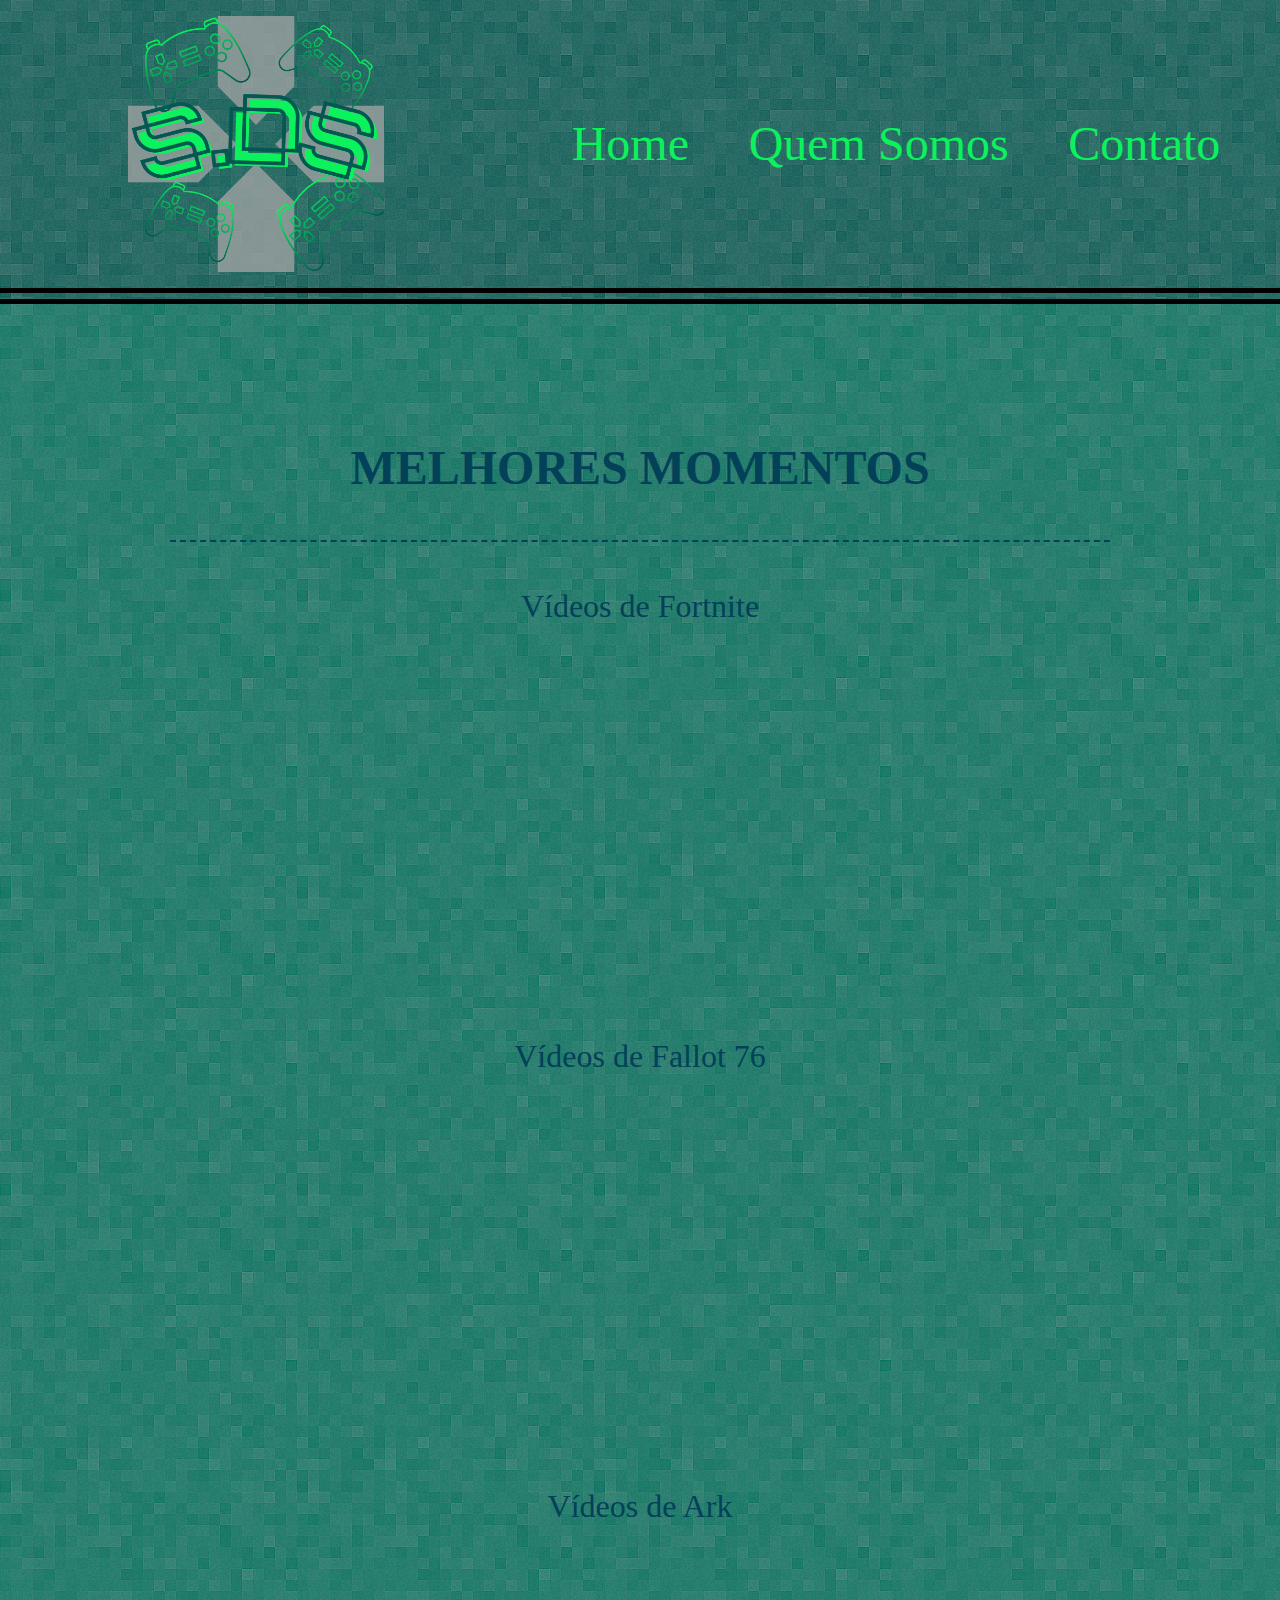
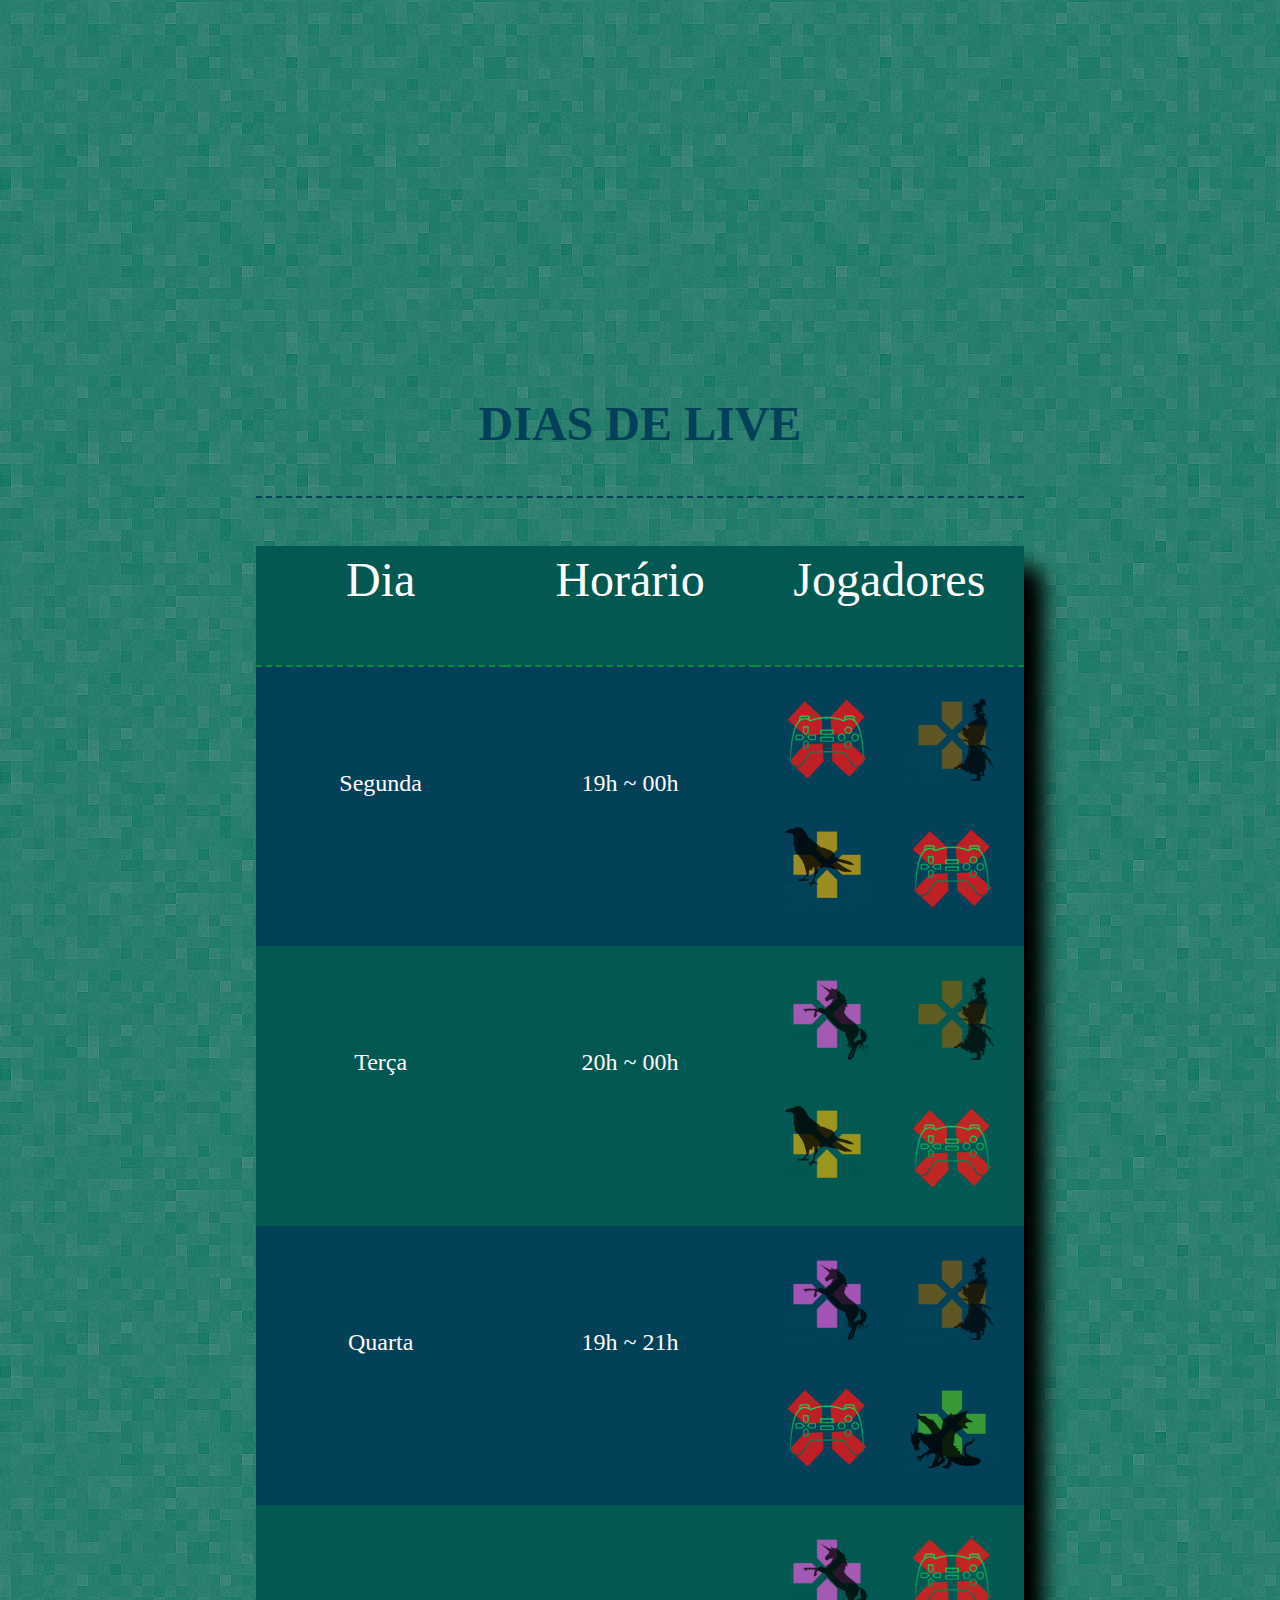
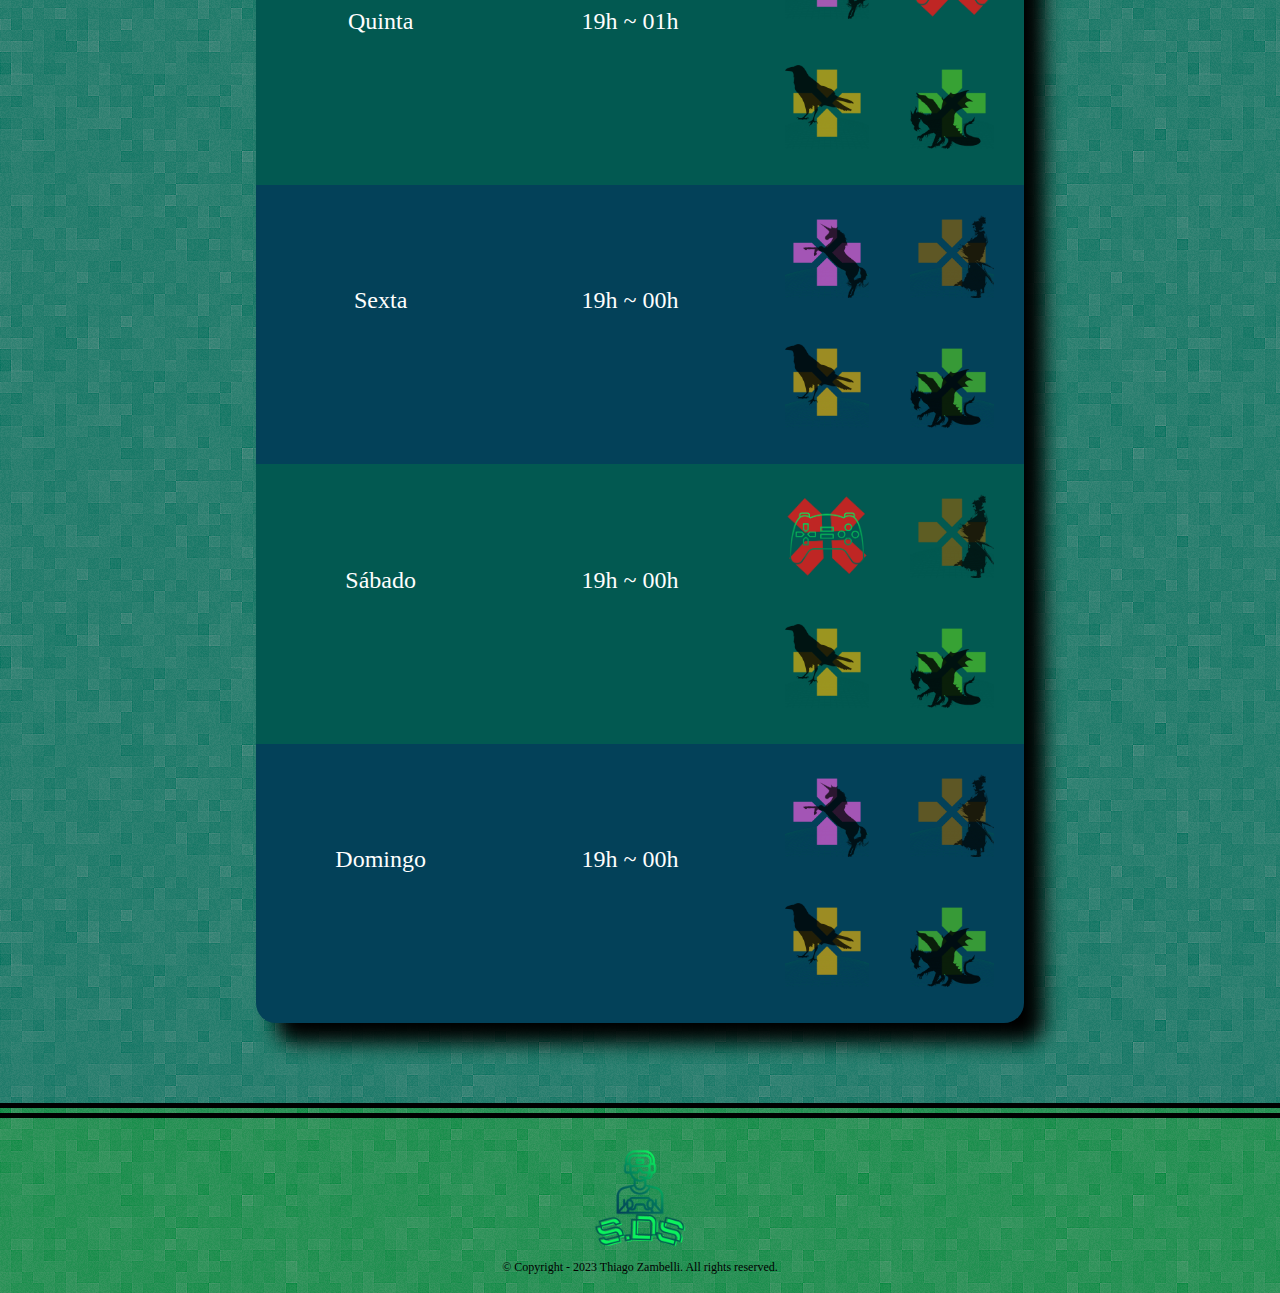
<file: index.html>
<!DOCTYPE html>
<html lang="pt-br">
	<head>
		<meta charset="utf-8">
		<meta name="viewport" content="width=device-width">
		<link rel="stylesheet" href="reset.css">
		<link rel="stylesheet" href="header_foolder.css">
		<link rel="stylesheet" href="home.css">
		<title>S.D.S Home</title>
		<link rel="icon" type="image/png" href="logos\icone_aba.png">
		<link rel="preconnect" href="https://fonts.googleapis.com">
		<link rel="preconnect" href="https://fonts.gstatic.com" crossorigin>
		<link href="https://fonts.googleapis.com/css2?family=Orbitron&display=swap" rel="stylesheet">

	</head>
	<body>
		<header>
			<section class="corpo_header container__grid">
				<h1><a href="index.html"><img src="logos\logo.png" alt="logo da SDS" class="header__logo"></a></h1>
				<nav>			
					<ul class="botoes__nav container__flexbox">
						<li><a href="index.html" class="botao__nav">Home</a></li>
						<li><a href="quem_somos.html" class="botao__nav">Quem Somos</a></li>
						<li><a href="contato.html" class="botao__nav">Contato</a></li>
					</ul>
				</nav>
			</section>	
		</header>
		<main>
			<section class="videos">
				<h2 class="cabecalho">Melhores Momentos</h2>
				<label for="fortinite">Vídeos de Fortnite</label>
				<div class="video" id="fortnite"><iframe width="560" height="315" src="https://www.youtube.com/embed/zAPzPWuSUGc" title="YouTube video player" frameborder="0" allow="accelerometer; autoplay; clipboard-write; encrypted-media; gyroscope; picture-in-picture; web-share" allowfullscreen></iframe></div>

				<label for="fallout">Vídeos de Fallot 76</label>
				<div class="video" id="fallout"><iframe width="560" height="315" src="https://www.youtube.com/embed/mnM0Wm9dNSM" title="YouTube video player" frameborder="0" allow="accelerometer; autoplay; clipboard-write; encrypted-media; gyroscope; picture-in-picture; web-share" allowfullscreen></iframe></div>

				<label for="ark">Vídeos de Ark</label>
				<div class="video" id="ark"><iframe width="560" height="315" src="https://www.youtube.com/embed/1D6HsHXziBk" title="YouTube video player" frameborder="0" allow="accelerometer; autoplay; clipboard-write; encrypted-media; gyroscope; picture-in-picture; web-share" allowfullscreen></iframe></div>
			</section>
			<section class="dias_de_live">
				<h3 class="cabecalho">Dias de live</h3>
				<table class="corpo_tabela">
					<thead>
						<tr>
							<th>Dia</th>
							<th>Horário</th>
							<th>Jogadores</th>
						</tr>
					</thead>
					<tbody>
						<tr class="linhas_tabela_live">
							<td> Segunda </td>
							<td> 19h ~ 00h </td>
							<td>
								<table class="tabela_img">
									<tr>
										<td><img src="logos\sem_jogador.png" alt="Sem Jogador"></td>
										<td><img src="logos\avatar_lim.png" alt="Avatar Limubay"></td>
									</tr>
									<tr>
										<td><img src="logos\avatar_ueg.png" alt="Avatar Uegonai"></td>
										<td><img src="logos\sem_jogador.png" alt="Sem Jogador"></td>
									</tr>
								</table>
							</td>
						</tr>
						<tr class="linhas_tabela_live">
							<td> Terça </td>
							<td> 20h ~ 00h </td>
							<td>
								<table class="tabela_img">
									<tr>
										<td><img src="logos\avatar_bei.png" alt="Avatar Beicolwins"></td>
										<td><img src="logos\avatar_lim.png" alt="Avatar Limubay"></td>
									</tr>
									<tr>
										<td><img src="logos\avatar_ueg.png" alt="Avatar Uegonai"></td>
										<td><img src="logos\sem_jogador.png" alt="Sem Jogador"></td>
									</tr>
								</table>
							</td>
						</tr>
						<tr class="linhas_tabela_live">
							<td> Quarta </td>
							<td> 19h ~ 21h </td>
							<td>
								<table class="tabela_img">
									<tr>
										<td><img src="logos\avatar_bei.png" alt="Avatar Beicolwins"></td>
										<td><img src="logos\avatar_lim.png" alt="Avatar Limubay"></td>
									</tr>
									<tr>
										<td><img src="logos\sem_jogador.png" alt="Sem Jogador"></td>
										<td><img src="logos\avatar_the.png" alt="Avatar Thenarius"></td>
									</tr>
								</table>
							</td>
						</tr>
						<tr class="linhas_tabela_live">
							<td> Quinta </td>
							<td> 19h ~ 01h </td>
							<td>
								<table class="tabela_img">
									<tr>
										<td><img src="logos\avatar_bei.png" alt="Avatar Beicolwins"></td>
										<td><img src="logos\sem_jogador.png" alt="Sem Jogador"></td>
									</tr>
									<tr>
										<td><img src="logos\avatar_ueg.png" alt="Avatar Uegonai"></td>
										<td><img src="logos\avatar_the.png" alt="Avatar Thenarius"></td>
									</tr>
								</table>
							</td>
						</tr>
						<tr class="linhas_tabela_live">
							<td> Sexta </td>
							<td> 19h ~ 00h </td>
							<td>
								<table class="tabela_img">
									<tr>
										<td><img src="logos\avatar_bei.png" alt="Avatar Beicolwins"></td>
										<td><img src="logos\avatar_lim.png" alt="Avatar Limubay"></td>
									</tr>
									<tr>
										<td><img src="logos\avatar_ueg.png" alt="Avatar Uegonai"></td>
										<td><img src="logos\avatar_the.png" alt="Avatar Thenarius"></td>
									</tr>
								</table>
							</td>
						</tr>
						<tr class="linhas_tabela_live">
							<td> Sábado </td>
							<td> 19h ~ 00h </td>
							<td>
								<table class="tabela_img">
									<tr>
										<td><img src="logos\sem_jogador.png" alt="Sem Jogador"></td>
										<td><img src="logos\avatar_lim.png" alt="Avatar Limubay"></td>
									</tr>
									<tr>
										<td><img src="logos\avatar_ueg.png" alt="Avatar Uegonai"></td>
										<td><img src="logos\avatar_the.png" alt="Avatar Thenarius"></td>
									</tr>
								</table>
							</td>
						</tr>
						<tr class="linhas_tabela_live">
							<td> Domingo </td>
							<td> 19h ~ 00h </td>
							<td>
								<table class="tabela_img">
									<tr>
										<td><img src="logos\avatar_bei.png" alt="Avatar Beicolwins"></td>
										<td><img src="logos\avatar_lim.png" alt="Avatar Limubay"></td>
									</tr>
									<tr>
										<td><img src="logos\avatar_ueg.png" alt="Avatar Uegonai"></td>
										<td><img src="logos\avatar_the.png" alt="Avatar Thenarius"></td>
									</tr>
								</table>
							</td>
						</tr>
					</tbody>
				</table>
			</section>
		</main>
		<footer>
			<div class="footer">
				<img src="logos\footer_logo.png" alt="logo de rodape da S D S">
				<p class="copyright">&copy; Copyright - 2023 Thiago Zambelli. All rights reserved.</p>
			</div>
		</footer>
		<script src="main.js"></script>
	</body>
</html>
</file>
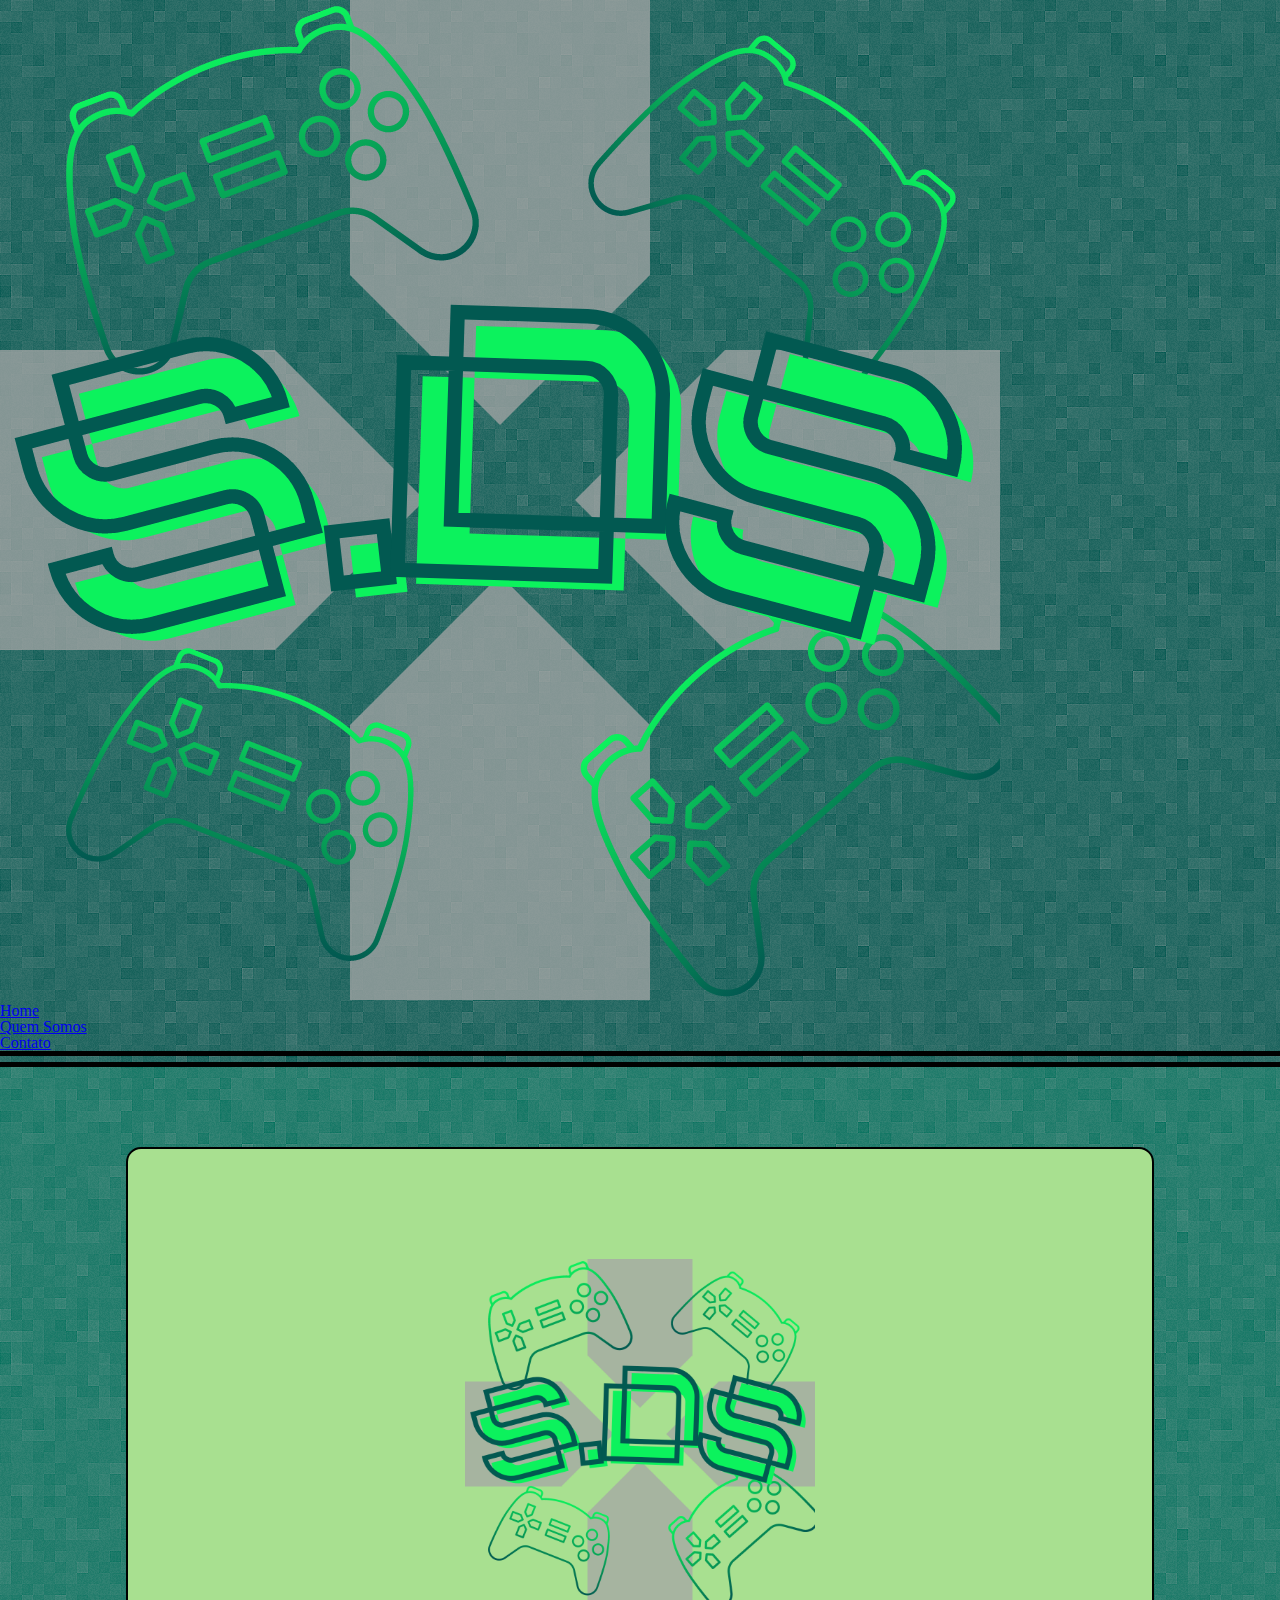
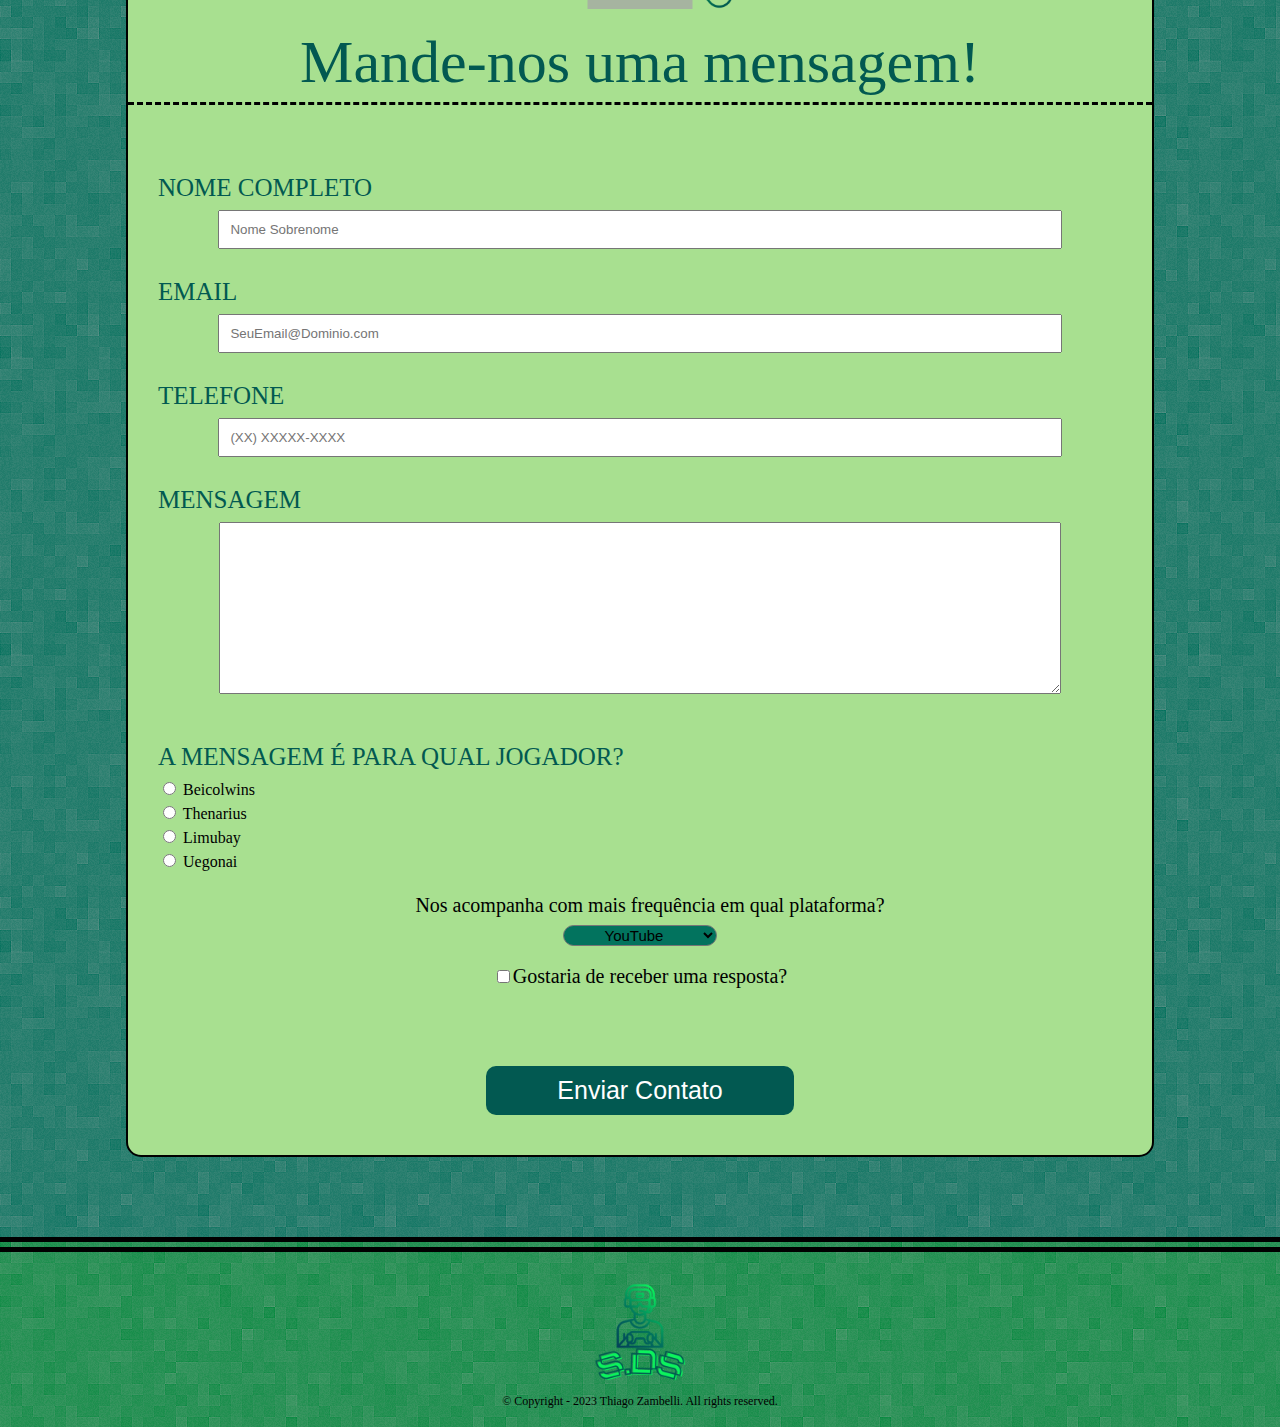
<file: contato.html>
<!DOCTYPE html>
<html lang="pt-br">
	<head>
		<meta charset="utf-8">
		<meta name="viewport" content="width=device-width">
		<link rel="stylesheet" href="reset.css">
		<link rel="stylesheet" href="header_foolder.css">
		<link rel="stylesheet" href="contato.css">
		<title>S.D.S Contato</title>
		<link rel="icon" type="image/png" href="logos\icone_aba.png">
		<link rel="preconnect" href="https://fonts.googleapis.com">
		<link rel="preconnect" href="https://fonts.gstatic.com" crossorigin>
		<link href="https://fonts.googleapis.com/css2?family=Orbitron&display=swap" rel="stylesheet">
	</head>
	<body>
		<header>
			<div class="corpo_header">
				<h1><a href="index.html"><img src="logos\logo.png" alt="logo da SDS"> </a></h1>

				<nav>			
					<ul>
						<li><a href="index.html">Home</a></li>
						<li><a href="quem_somos.html">Quem Somos</a></li>
						<li><a href="contato.html">Contato</a></li>
					</ul>
				</nav>
			</div>	
		</header>
		<main>			
			<form class="formulario">
				<div class="cabecalho">
					<img src="logos\logo.png" alt="Logo da S.D.S">
					<h2>Mande-nos uma mensagem!</h2>
				</div>

				<fieldset class="formulario_principal">
					<label for="nome">Nome Completo</label>
					<input type="text" id="nome" required placeholder="Nome Sobrenome">

					<label for="email">Email</label>
					<input type="email" id="email" required placeholder="SeuEmail@Dominio.com">

					<label for="telefone">Telefone</label>
					<input type="tel" id="telefone" required placeholder="(XX) XXXXX-XXXX">

					<label for="mensagem">Mensagem</label>
					<textarea id="mensagem" rows="10" required></textarea>
				</fieldset>

				<fieldset class="selecionar_jogador">
					<legend>A mensagem é para qual jogador?</legend>
					<label for="bei"><input type="radio" value="Beicolwins" id="bei" name="jogador"> Beicolwins</label>
					<label for="the"><input type="radio" value="Thenarius" id="the" name="jogador"> Thenarius</label>
					<label for="lim"><input type="radio" value="Limubay" id="lim" name="jogador"> Limubay</label>
					<label for="ueg"><input type="radio" value="Ugonai" id="ueg" name="jogador"> Uegonai</label>
				</fieldset>

				<fieldset class="acompanha">
					<legend>Nos acompanha com mais frequência em qual plataforma?</legend>
					<select>
						<option class="option_y">YouTube</option>
						<option class="option_t">Twitch</option>
					</select>
				</fieldset>


				<label class="receber"><input type="checkbox">Gostaria de receber uma resposta?</label>
				
            	<input class="enviar" type="submit" value="Enviar Contato">
			</form>
		</main>
		<footer>
			<div class="footer">
				<img src="logos\footer_logo.png" alt="logo de rodape da S D S">
				<p class="copyright">&copy; Copyright - 2023 Thiago Zambelli. All rights reserved.</p>
			</div>
		</footer>

	</body>
</html>
</file>
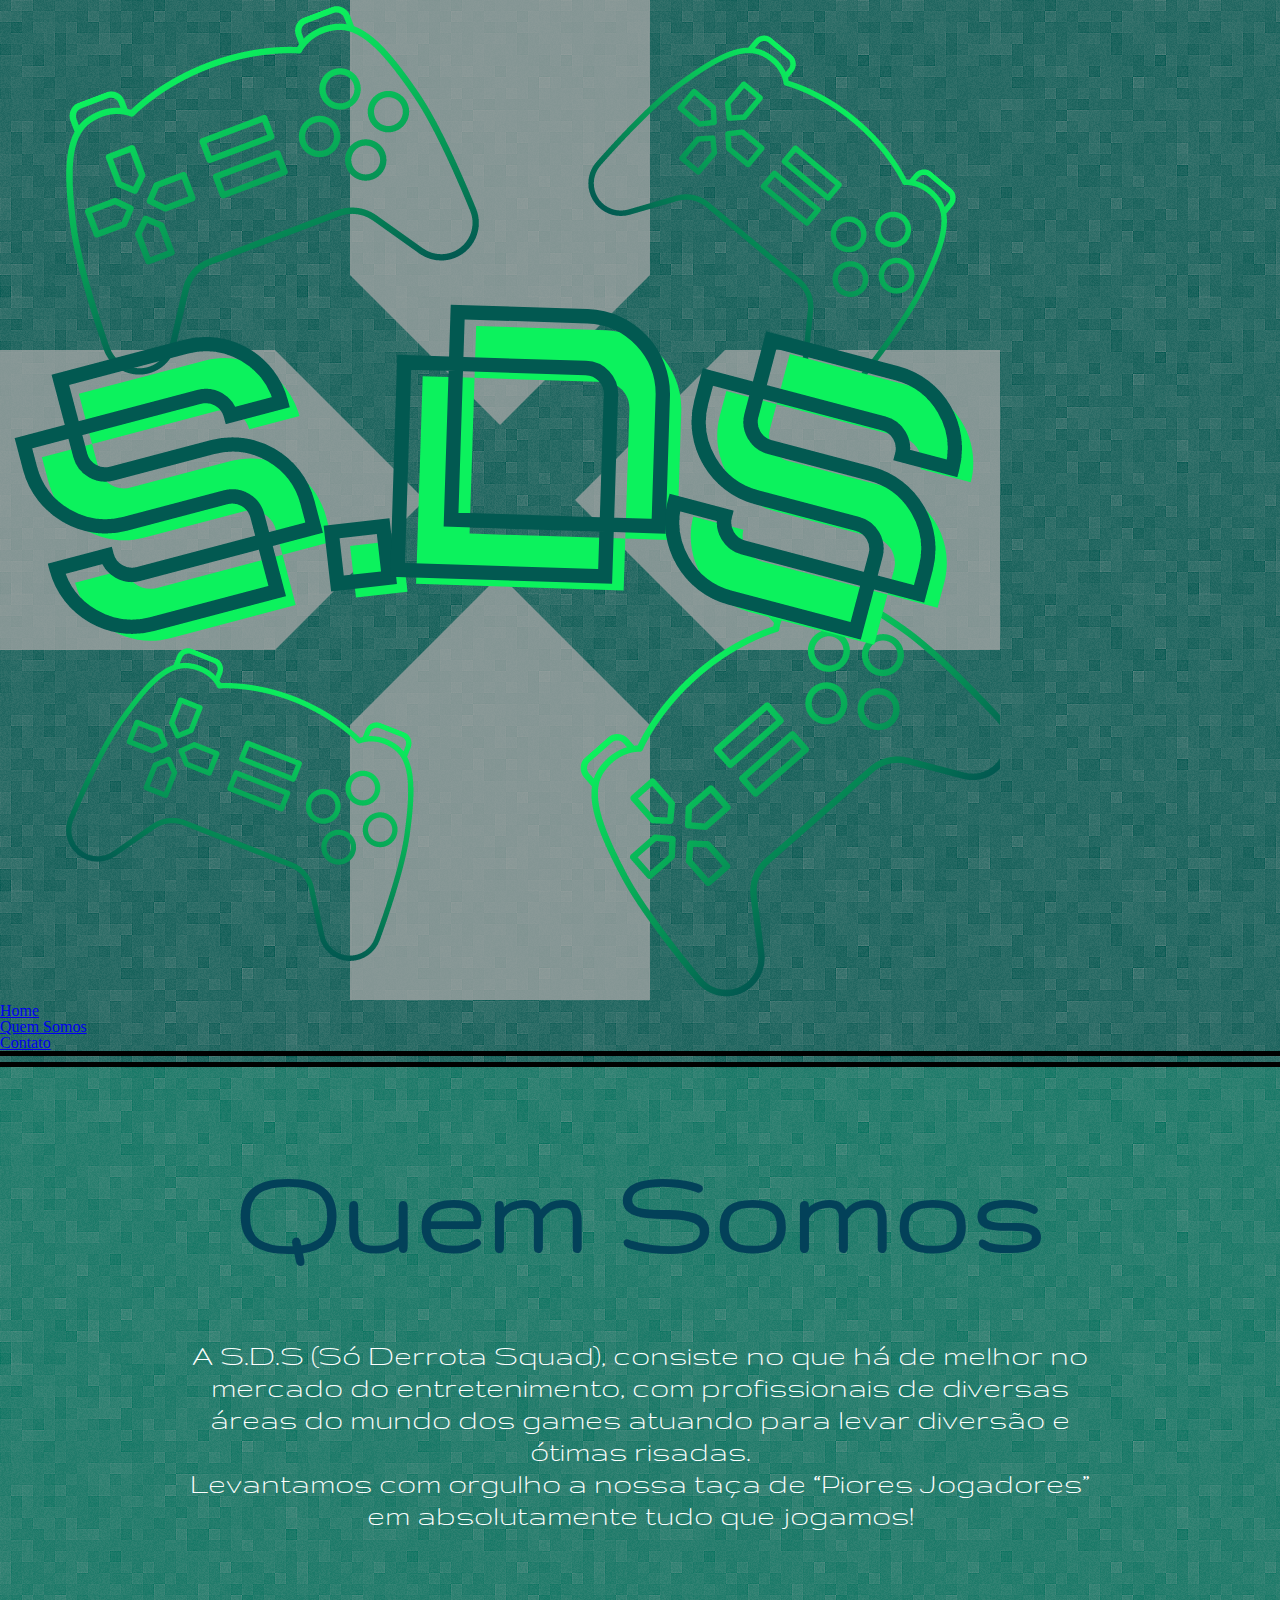
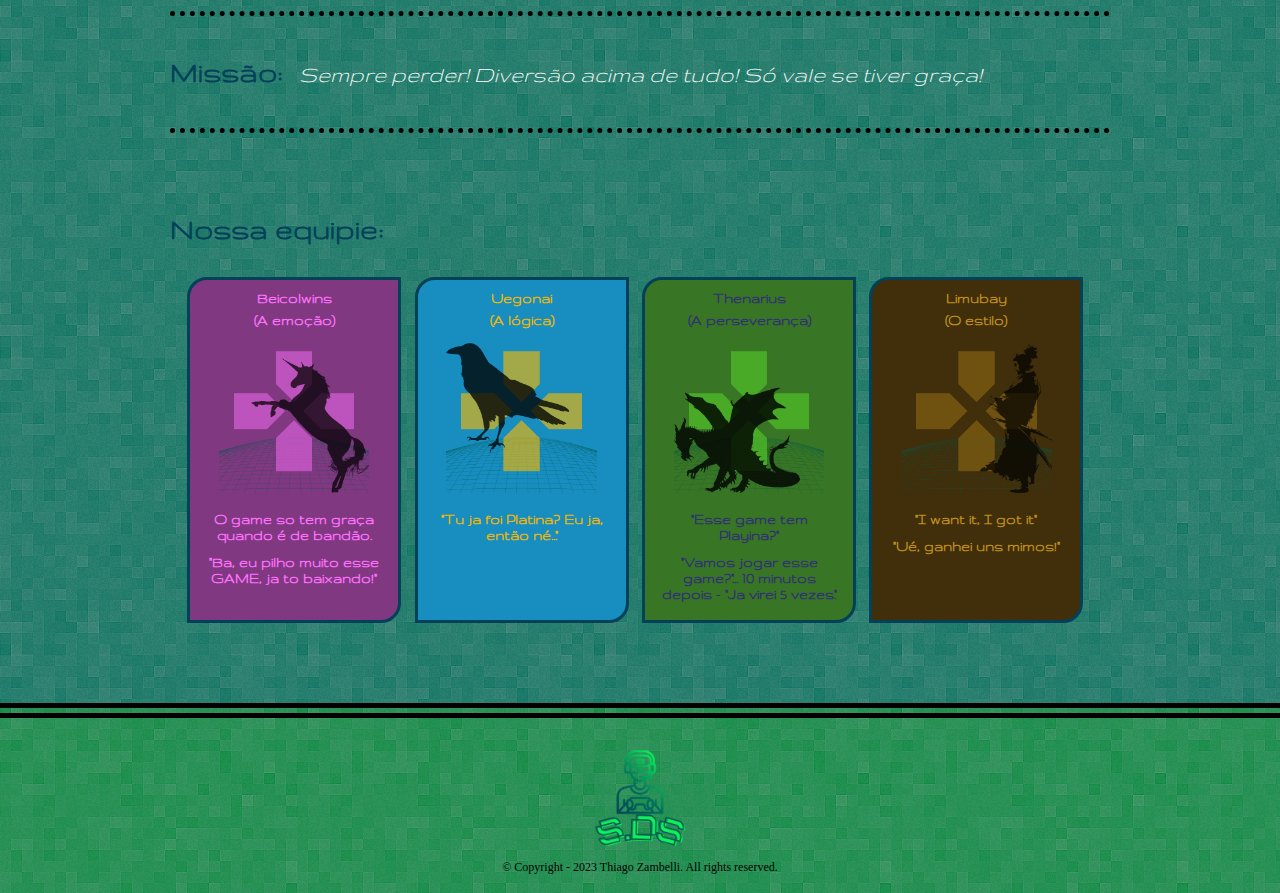
<file: quem_somos.html>
<!DOCTYPE html>
<html lang="pt-br">
	<head>
		<meta charset="utf-8">
		<meta name="viewport" content="width=device-width">
		<link rel="stylesheet" href="reset.css">
		<link rel="stylesheet" href="header_foolder.css">
		<link rel="stylesheet" href="quem_somos.css">
		<title>S.D.S Quem Somos</title>
		<link rel="icon" type="image/png" href="logos\icone_aba.png">		
		<link href="https://fonts.googleapis.com/css2?family=Orbitron&display=swap" rel="stylesheet">
		<link rel="preconnect" href="https://fonts.googleapis.com">
		<link rel="preconnect" href="https://fonts.gstatic.com" crossorigin>		
		<link href="https://fonts.googleapis.com/css2?family=Gruppo&display=swap" rel="stylesheet">	
	</head>
	<body>
		<header>
			<div class="corpo_header">
				<h1><a href="index.html"><img src="logos\logo.png" alt="logo da SDS"> </a></h1>

				<nav>			
					<ul>
						<li><a href="index.html">Home</a></li>
						<li><a href="quem_somos.html">Quem Somos</a></li>
						<li><a href="contato.html">Contato</a></li>
					</ul>
				</nav>
			</div>	
		</header>
		<main>
			<div class="corpo">
				<section class="quem_somos">
					<h2>Quem Somos</h2>
					<p>A S.D.S (Só Derrota Squad), consiste no que há de melhor no mercado do entretenimento, com profissionais de diversas áreas do mundo dos games atuando para levar diversão e ótimas risadas.</p>
					<p>Levantamos com orgulho a nossa taça de “Piores Jogadores” em absolutamente tudo que jogamos!</p>
				</section>
				<section class="missao">
					<h2>Missão: </h2><p><em>Sempre perder! Diversão acima de tudo! Só vale se tiver graça!</em></p>
				</section>
				<section class="equipie">
					<h2>Nossa equipie:</h2>
					<ul>
						<li class="bei">
							<h3>Beicolwins</h3>
							<p>(A emoção)</p>
							<img src="logos\avatar_bei.png" alt="Avatar do Beicolwins">
							<p>O game so tem graça quando é de bandão.</p>
							<p>"Ba, eu pilho muito esse GAME, ja to baixando!"</p>
						</li>
						<li class="ueg">
							<h3>Uegonai</h3>
							<p>(A lógica)</p>
							<img src="logos\avatar_ueg.png" alt="Avatar do Uegonai">
							<p>"Tu ja foi Platina? Eu ja, então né..."</p>
						</li>
						<li class="the">
							<h3>Thenarius</h3>
							<p>(A perseverança)</p>
							<img src="logos\avatar_the.png" alt="Avatar do Thenarius">
							<p>"Esse game tem Playina?"</p>
							<p>"Vamos jogar esse game?"... 10 minutos depois - "Ja virei 5 vezes."</p>
						</li>
						<li class="lim">
							<h3>Limubay</h3>
							<p>(O estilo)</p>
							<img src="logos\avatar_lim.png" alt="Avatar do Limubay">
							<p>"I want it, I got it"</p>
							<p>"Ué, ganhei uns mimos!"</p>
						</li>
					</ul>
				</section>
			</div>
		</main>
		<footer>
			<div class="footer">
				<img src="logos\footer_logo.png" alt="logo de rodape da S D S">
				<p class="copyright">&copy; Copyright - 2023 Thiago Zambelli. All rights reserved.</p>
			</div>
		</footer>

	</body>
</html>
</file>
<file: header_foolder.css>
/*header{
	border-bottom: 15px double black;
	background-color: #034159;
	background-image: url(bg_header.png);
	font-family: 'Orbitron', sans-serif;
}
.corpo_header{
	width: 940px;
	margin: 0 auto 20px auto;
	padding: 20px;
}
.corpo_header{
	position: relative;
}
.corpo_header img{
	width: 250px;
	transition: 0.8s;
}
.corpo_header img:hover{
	transform: scale(1.02);	
}
.corpo_header nav{
	position: absolute;
	top: 125px;
	right: 0px;
}
.corpo_header li{
	display: inline-block;
	padding: 10px;
	margin: 0 0 0 10px;
	font-size: 30px;
	text-transform: uppercase;
	transition: 1s transform;
}
.corpo_header li a{
	text-decoration: none;
	color: #0CF25D;
	transition: 0.5s color;
}
.corpo_header li:hover{
	transform: scale(1.05)
}
.corpo_header li a:hover{
	color: white;	
}
*/
:root{

	--cor-verde-media: #02735E;
	--azul-mais-forte: #034159;
	--verde-mais-escuro:#025951;
	--verde-destaque:#038C3E;
	--verde-claro-luz:#0CF25D;
	--verde-claro-luz-sombra:#04BF9D;
	--preto-principal: black;

}

.container__flexbox{
	display: flex;
}
.container__grid{
	display: grid;
	grid-template-columns: 40% 60%;
	text-align: center;	
}
header{
	background-color: var(--verde-mais-escuro);
	background-image: url(bg_header.png);
	border-bottom: 1rem double var(--preto-principal);
}
.header__logo{
	display: block;
	width: 50%;
	margin: 1rem auto 1rem auto;
}
.header__logo:hover{
	transform: scale(1.02);
}
.botoes__nav{
	font-size: 3rem;
	justify-content: space-evenly;
	align-items: center;
	align-content: center;
	margin: auto 0 auto 0;
	height: 100%;
}
.botao__nav{
	color: var(--verde-claro-luz);
	text-decoration: none;
	transition: 0.5s;
}
.botao__nav:hover{
	color: var(--verde-claro-luz-sombra);	
	text-decoration: underline;
	font-size: 3.2rem;
}



.footer{
	text-align: center;
	padding: 20px;
	background-color: #038C3E;
	background-image: url(bg_header.png);
	border-top: 15px double black;
}
.footer img{
	width: 100px;
	margin: 10px;
}
.copyright{
	font-size: 12px
}
@media screen and (max-width: 480px){
	.corpo_header, header, main ,.corpo_tabela, main .corpo {
		width: auto;
	}
	/* Mudanças no HEADER*/
	header .corpo_header li{
		font-size: small;
		display: block;		
	}
	.corpo_header nav{
		top: 30px;
		right: 20%;
	}
	.corpo_header img{
		width: 25%;
	}

	/* Mudanças no Quem somos*/
	main .quem_somos h2{
		font-size: 4em;
	}
	main .equipie li{
		width: 40%;
	}

	/* Mudanças no Home*/
	main .dias_de_live thead{
		font-size: 1em;
		height: auto;
	}
	main .dias_de_live tbody{
		font-size: 0.7em;
	}
	main .videos{
		width: 80%;
	}
	iframe{
		width: 80%;
		height: auto;
	}
	
	/* Mudanças no Contato*/
	main .cabecalho img{
		width: 80%;
	}
	main .enviar{
		font-size: 1em;
		width: auto;
	}
	.missao{
		text-align: center;
		font-size: 1rem;
		padding: 0 1em 0 1em;
	}	
}
</file>
<file: home.css>
main{
	font-family: 'Gruppo', cursive;
	padding: 40px 0 80px 0;
	background-image: url("bg_header.png");	
	background-color: #02735E;		
}
.cabecalho{
	text-align: center;
	font-size: 3em;
	text-transform: uppercase;
	font-weight: bold;
	margin: 20px 0 1em 0;
	color: #034159;
	padding: 0 0 1em 0;
	border-bottom: 2px dashed #034159;
}
.videos{
	width: 940px;
	margin: 0 auto 0 auto;
	padding: 80px 0 40px 0;
	text-align: center;
}
.videos label{
	font-size: 2em;	
	color: #034159;	
}
.video{	
	margin: 20px auto 80px auto;
}
.dias_de_live{
	width: 60%;
	margin: 0 auto 0 auto;
	text-align: center;	
}

.corpo_tabela{	
	border-radius: 20px;
	background-color: #034159;
	color: #fefefe;	
	box-shadow: 20px 20px 20px black;
}
.dias_de_live thead{
	width: 70%;
	height: 120px;
	font-size: 3em;
	border-bottom: 2px dashed #038C3E;
	background-color: #025951;	
}
.dias_de_live tbody{
	font-size: 1.5em;
}

.linhas_tabela_live:nth-child(2n){
	background-color: #025951;	
}
.dias_de_live th{
	padding: 10px;
}
.dias_de_live td{
	width: 25%;
	padding: 10px;
}
.dias_de_live img{
	width: 80%;
	margin: 5px;
	padding: 5px;	
}
.tabela_img td{
	transition: 0.5s;
}
.tabela_img td:hover{
	transform: scale(1.5);
}
</file>
<file: contato.css>
main{	
	background-color: #02735E;
	padding: 80px 0 80px 0;
	background-image: url("bg_header.png");

}
.formulario{
	width: 80%;
	margin: auto;
	background-color: #A8E090;
	border: 2px solid black;
	border-radius: 15px;
	padding: 20px 0 40px;
}
.cabecalho{
	text-align: center;
	border-bottom: 3px dashed black;
}
.cabecalho img{
	width: 350px;
	margin: 80px 0 0 0;
	padding: 10px;
}
.cabecalho h2{
	font-size: 60px;
	padding: 10px;
	color: #025951;
}
.formulario_principal{
	margin: 40px 0;
}

.formulario_principal label{
	display: block;
	text-transform: uppercase;
	margin: 20px 0 0 20px;
	padding: 10px;
	font-size: 25px;
	color: #025951;
}
.formulario_principal input, textarea{
	width: 80%;
	padding: 10px;
	display: block;
	margin: 0 auto;
}
.selecionar_jogador legend{
	display: block;
	text-transform: uppercase;
	margin: 20px 0 0 20px;
	padding: 10px;
	font-size: 25px;
	color: #025951;
}
.selecionar_jogador label{
	display: block;
	padding: 0 0 0 10px;
	margin: 0 0 5px 20px;
}
.selecionar_jogador input{	
}
.acompanha{
	text-align: center;
	margin: 20px 0 0 0;
}
.acompanha legend{
	font-size: 20px;
	margin: 10px;
}
.acompanha select{
	width: 15%;
	text-align: center;
	font-size: 15px;
	border-radius: 15px;
	cursor: pointer;	
	background-color: #02735E;
}
.option_y{
	background-color: #A60303;
}
.option_t{
	background-color: #C213F2;
}
.receber{
	display: block;
	text-align: center;
	margin: 20px;
	font-size: 20px;
}
.enviar{
	width: 30%;
	display: block;
	margin: 80px auto 0 auto;
	text-align: center;
	font-size: 25px;
	border: none;
	border-radius: 10px;
	color: white;
	background-color: #025951;
	padding: 10px;
	transition: 1s;
	cursor: pointer;
}
.enviar:hover{
	color: #0CF25D;
	background-color: #034159;
	transform: scale(1.05);
}
</file>
<file: quem_somos.css>
main{
	background-color: #02735E;
	padding: 80px 0 80px 0;
	font-family: 'Gruppo', cursive;
	background-image: url(bg_header.png);
	
}
.corpo{
	width: 940px;
	margin: 0 auto 0 auto;
	color: #fefefe;
}
.quem_somos{
	text-align: center;
	margin: 0 0 80px;	
}
.quem_somos h2{
	font-size: 8em;
	margin: 0 0 0.5em 0;
	color: #034159;
	font-weight: bold;
}
.quem_somos p{
	font-size: 2em;	
}
.missao{
	padding: 40px 0 40px 0;
	margin: 0 0 80px 0;
	border-bottom: 5px dotted black;
	border-top: 5px dotted black;
}
.missao h2{
	display: inline-block;
	font-size: 2em;
	margin: 0 0.5em 0 0;
	color: #034159;
	font-weight: bold;
}
.missao p{
	display: inline-block;
	font-size: 1.5em;
	font-style: italic;
}
.equipie h2{
	display: inline-block;
	font-size: 2em;
	margin: 0 0 1em 0;
	color: #034159;
	font-weight: bold;
}
.equipie ul{
	text-align: center;
}
.equipie li{	
	font-weight: bold;
	display: inline-block;
	width: 20%;
	border: 3px solid #034159;
	border-radius: 20px 0 20px 0;
	padding: 10px;
	height: 320px;
	vertical-align: top;
	margin: 0 1% 0 0;
	transition: 1s;
}

.bei{
	color: #FF70FF;
	background-color: #803880;
}
.ueg{
	color: #F2B705 ;
	background-color: #178EBF;
}
.the{
	color: #303175;
	background-color: #387524;
}
.lim{
	color: #BF8E1D;
	background-color: #402F0A;
}
.equipie li:hover{
	transform: scale(1.05);
	border: 4px solid #0CF25D;
}
.equipie img{
	width: 80%;
	padding: 5%;
}
.equipie p{
	padding: 3%;
}
</file>
